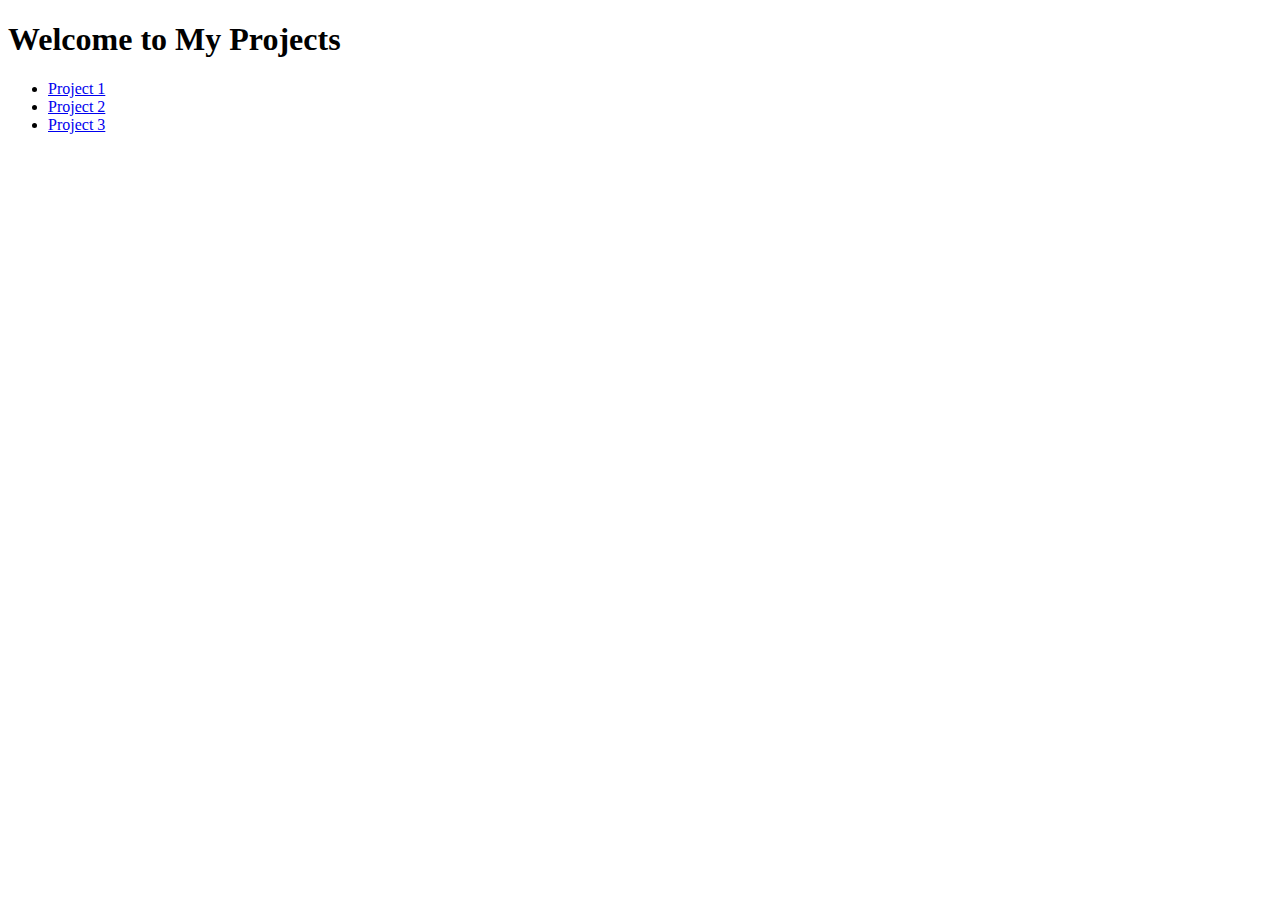
<file: index.html>
<!DOCTYPE html>
<html lang="en">
<head>
    <meta charset="UTF-8">
    <title>My Projects</title>
</head>
<body>
    <h1>Welcome to My Projects</h1>
    <ul>
        <li><a href="project1/">Project 1</a></li>
        <li><a href="project2/">Project 2</a></li>
        <li><a href="project3/">Project 3</a></li>
    </ul>
</body>
</html>
</file>
